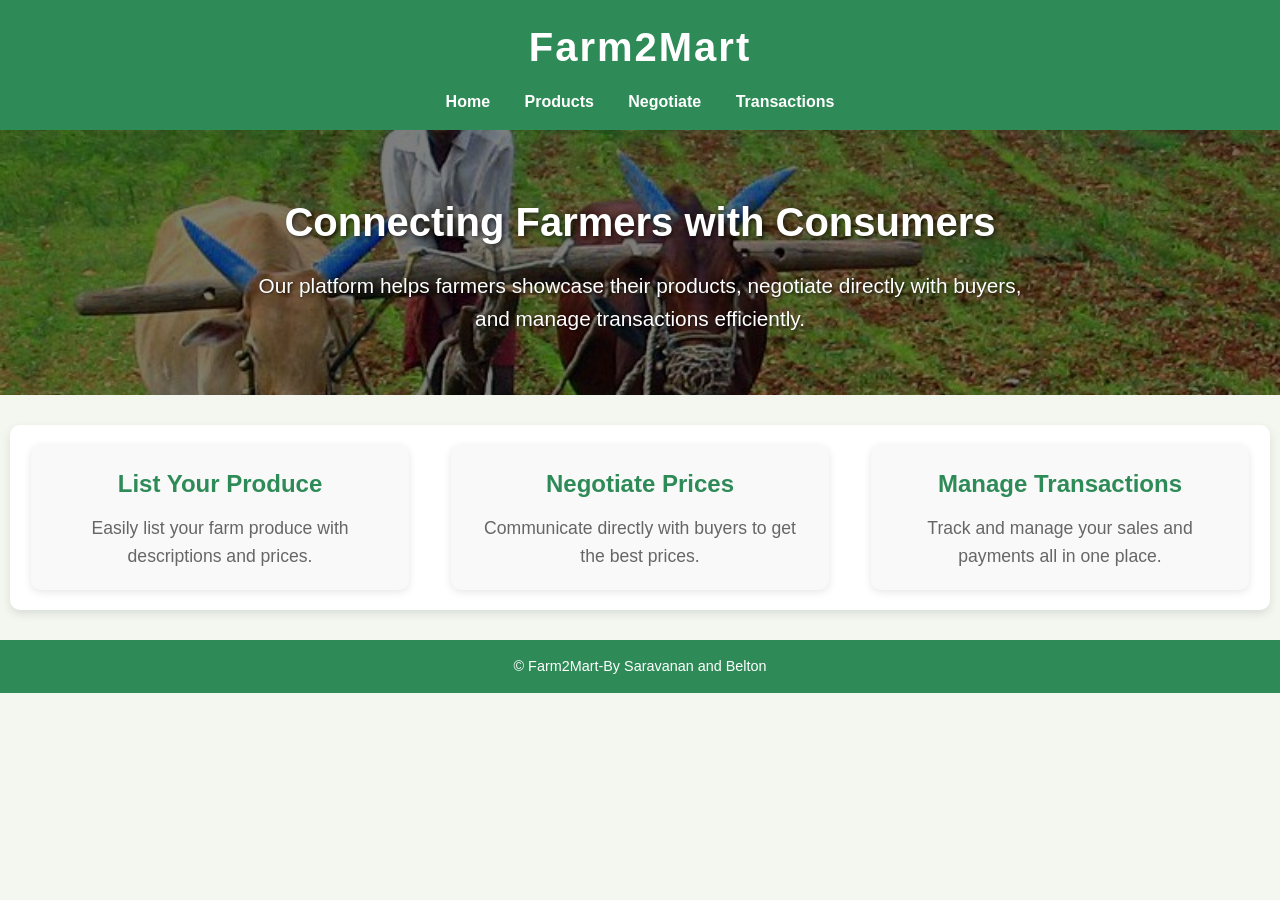
<file: index.html>
<!DOCTYPE html>
<html lang="en">
<head>
    <meta charset="UTF-8">
    <meta name="viewport" content="width=device-width, initial-scale=1.0">
    <title>Farm2Mart - Home</title>
    <link rel="stylesheet" href="style.css">
</head>
<body>
    <header>
        <h1>Farm2Mart</h1>
        <nav>
            <a href="index.html">Home</a>
            <a href="products.html">Products</a>
            <a href="negotiation.html">Negotiate</a>
            <a href="transactions.html">Transactions</a>
        </nav>
    </header>

    <section class="intro">
        <h2>Connecting Farmers with Consumers</h2>
        <p>Our platform helps farmers showcase their products, negotiate directly with buyers, and manage transactions efficiently.</p>
    </section>

    <section class="features">
        <div class="feature-box">
            <h3>List Your Produce</h3>
            <p>Easily list your farm produce with descriptions and prices.</p>
        </div>
        <div class="feature-box">
            <h3>Negotiate Prices</h3>
            <p>Communicate directly with buyers to get the best prices.</p>
        </div>
        <div class="feature-box">
            <h3>Manage Transactions</h3>
            <p>Track and manage your sales and payments all in one place.</p>
        </div>
    </section>

    <footer>
        <p>&copy; Farm2Mart-By Saravanan and Belton</p>
    </footer>
</body>
</html>
</file>
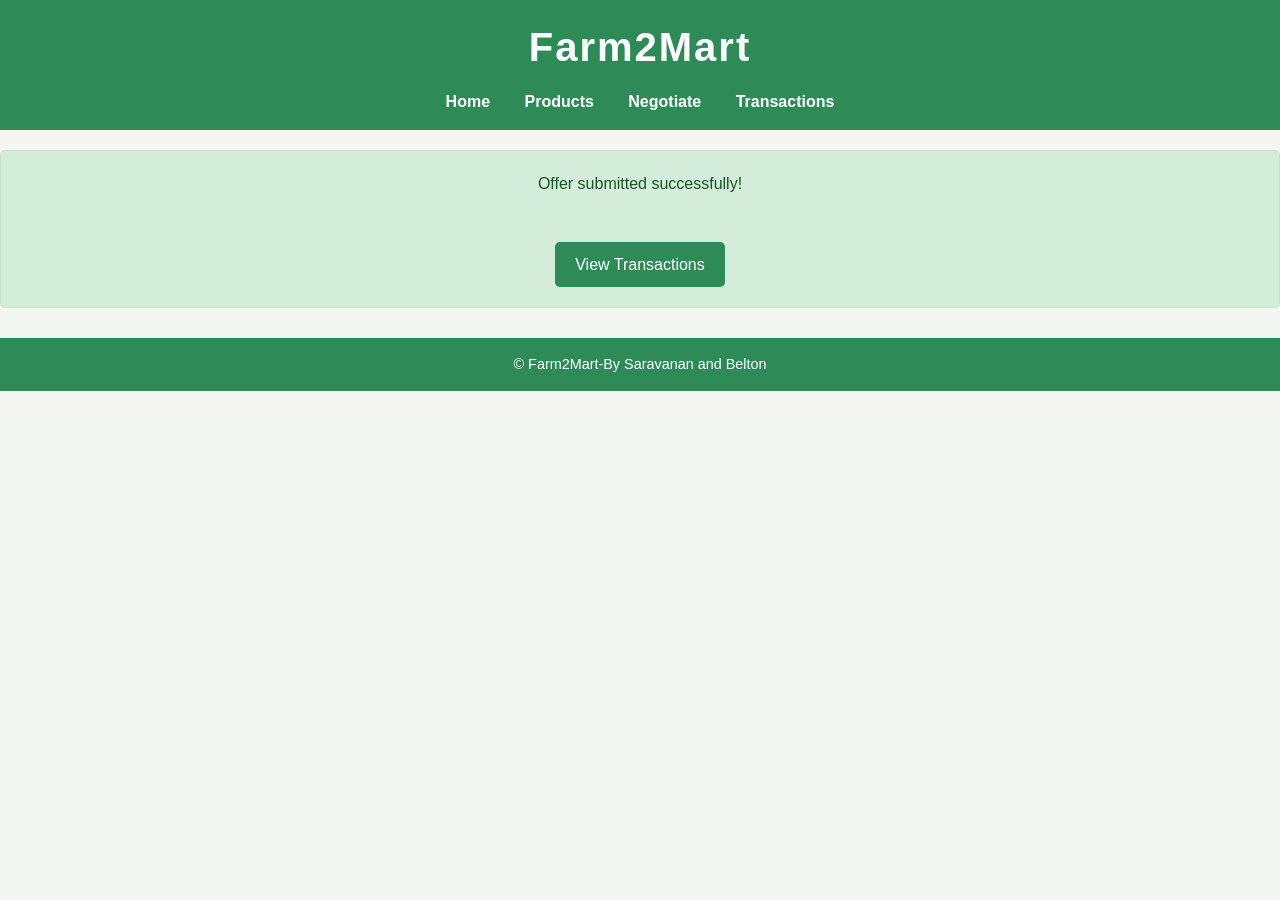
<file: confirmation.html>
<!DOCTYPE html>
<html lang="en">
<head>
    <meta charset="UTF-8">
    <meta name="viewport" content="width=device-width, initial-scale=1.0">
    <title>Farm2Mart- Confirmation</title>
    <link rel="stylesheet" href="style.css">
    <style>
        .confirmation-message {
            background-color: #d4edda;
            color: #155724;
            padding: 20px;
            border: 1px solid #c3e6cb;
            border-radius: 5px;
            text-align: center;
            margin-top: 20px;
        }
        .return-button {
            display: inline-block;
            margin-top: 20px;
            padding: 10px 20px;
            background-color: #2E8B57;
            color: white;
            text-decoration: none;
            border-radius: 5px;
        }
        .return-button:hover {
            background-color: #3CB371;
        }
    </style>
</head>
<body>
    <header>
        <h1>Farm2Mart</h1>
        <nav>
            <a href="index.html">Home</a>
            <a href="products.html">Products</a>
            <a href="negotiation.html">Negotiate</a>
            <a href="transactions.html">Transactions</a>
        </nav>
    </header>

    <section class="confirmation">
        <div class="confirmation-message">
            Offer submitted successfully!
            <br><br>
            <a href="transactions.html" class="return-button">View Transactions</a>
        </div>
    </section>

    <footer>
        <p>&copy; Farm2Mart-By Saravanan and Belton</p>
    </footer>
</body>
</html>
</file>
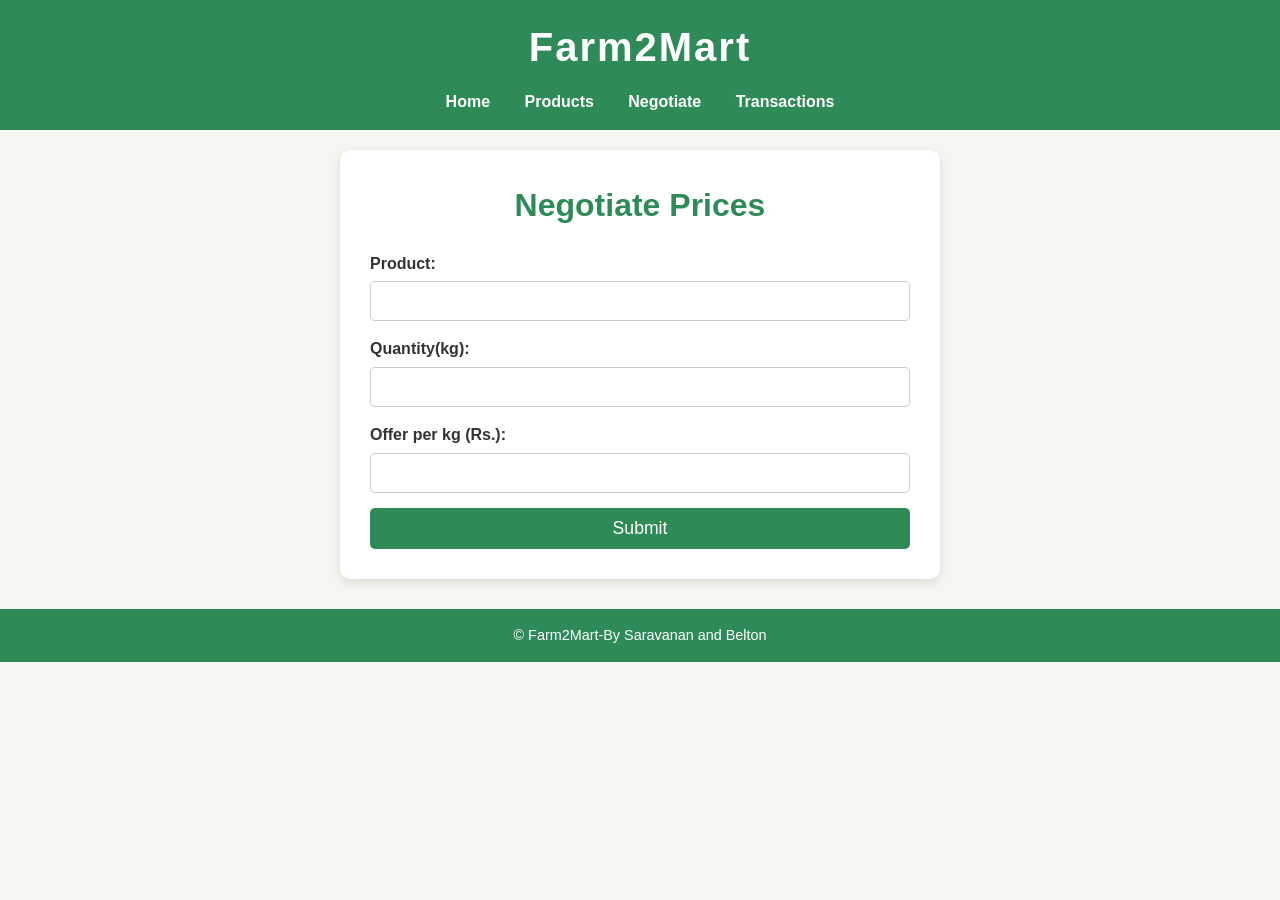
<file: negotiation.html>
<!DOCTYPE html>
<html lang="en">
<head>
    <meta charset="UTF-8">
    <meta name="viewport" content="width=device-width, initial-scale=1.0">
    <title>Farm2Mart - Negotiate</title>
    <link rel="stylesheet" href="style.css">
    <style>
        .negotiation-form input[type="number"]::-webkit-inner-spin-button,
        .negotiation-form input[type="number"]::-webkit-outer-spin-button {
            -webkit-appearance: none;
            margin: 0;
        }

        .negotiation-form input[type="number"] {
            -moz-appearance: textfield;
        }
    </style>
</head>
<body>
    <header>
        <h1>Farm2Mart</h1>
        <nav>
            <a href="index.html">Home</a>
            <a href="products.html">Products</a>
            <a href="negotiation.html">Negotiate</a>
            <a href="transactions.html">Transactions</a>
        </nav>
    </header>

    <section class="negotiation-form">
        <h2>Negotiate Prices</h2>
        <form id="negotiationForm" onsubmit="handleFormSubmit(event)">
            <label for="product">Product:</label>
            <input type="text" id="product" name="product" required>

            <label for="quantity">Quantity(kg):</label>
            <input type="number" id="quantity" name="quantity" required>

            <label for="price">Offer per kg (Rs.):</label>
            <input type="number" id="price" name="price" required>

            <button type="submit">Submit</button>
        </form>
    </section>

    <footer>
        <p>&copy; Farm2Mart-By Saravanan and Belton</p>
    </footer>

    <script>
        function handleFormSubmit(event) {
            event.preventDefault();

            const product = document.getElementById('product').value;
            const quantity = document.getElementById('quantity').value;
            const price = document.getElementById('price').value;

            let offers = JSON.parse(localStorage.getItem('offers')) || [];
            offers.push({ product, quantity, price });
            localStorage.setItem('offers', JSON.stringify(offers));

            window.location.href = 'confirmation.html';
        }
    </script>
</body>
</html>
</file>
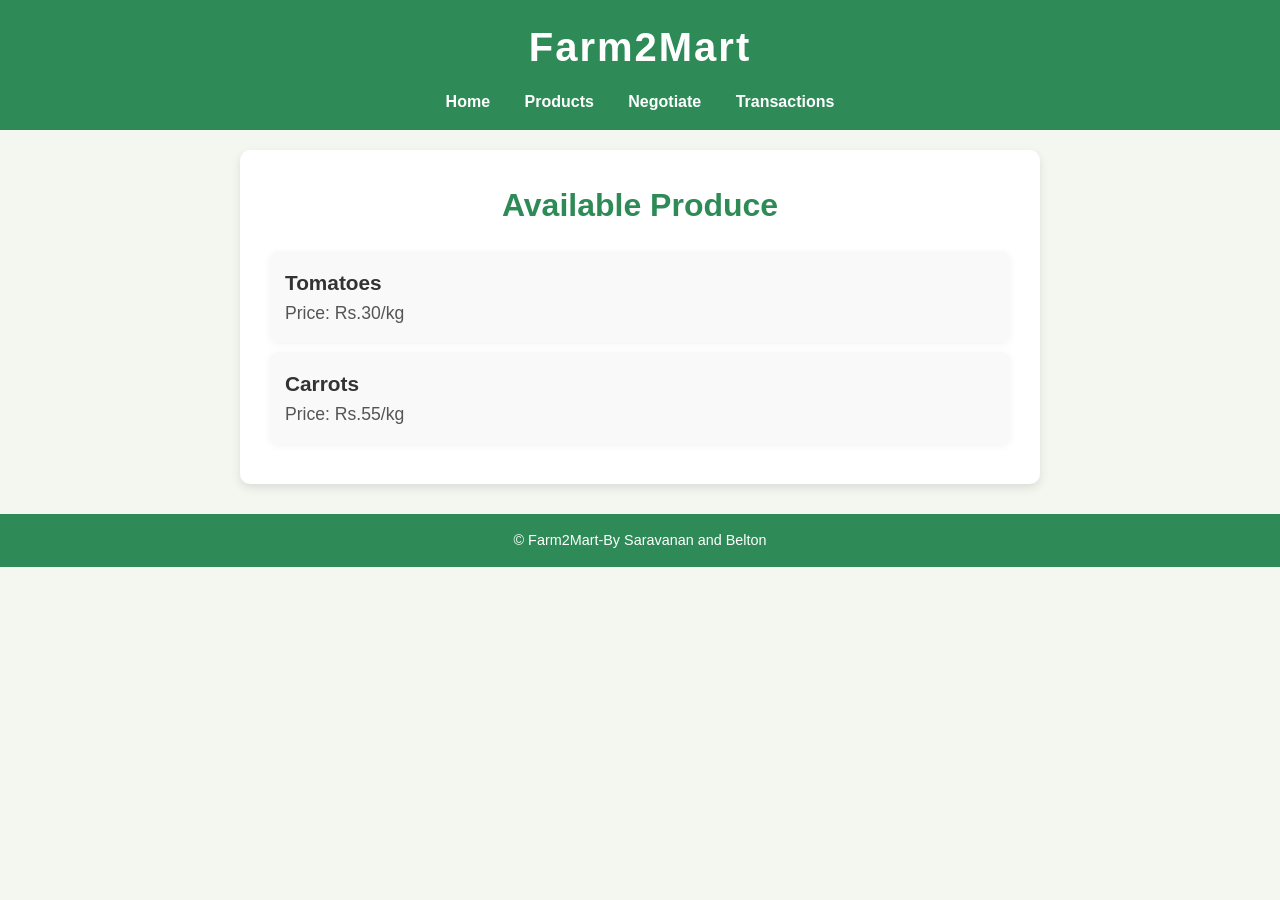
<file: products.html>
<!DOCTYPE html>
<html lang="en">
<head>
    <meta charset="UTF-8">
    <meta name="viewport" content="width=device-width, initial-scale=1.0">
    <title>Farm2Mart - Products</title>
    <link rel="stylesheet" href="style.css">
</head>
<body>
    <header>
        <h1>Farm2Mart</h1>
        <nav>
            <a href="index.html">Home</a>
            <a href="products.html">Products</a>
            <a href="negotiation.html">Negotiate</a>
            <a href="transactions.html">Transactions</a>
        </nav>
    </header>

    <section class="product-list">
        <h2>Available Produce</h2>
        <div class="product">
            <h3>Tomatoes</h3>
            <p> Price: Rs.30/kg</p>
        </div>
        <div class="product">
            <h3>Carrots</h3>
            <p> Price: Rs.55/kg</p>
        </div>
    </section>

    <footer>
        <p>&copy; Farm2Mart-By Saravanan and Belton</p>
    </footer>
</body>
</html>
</file>
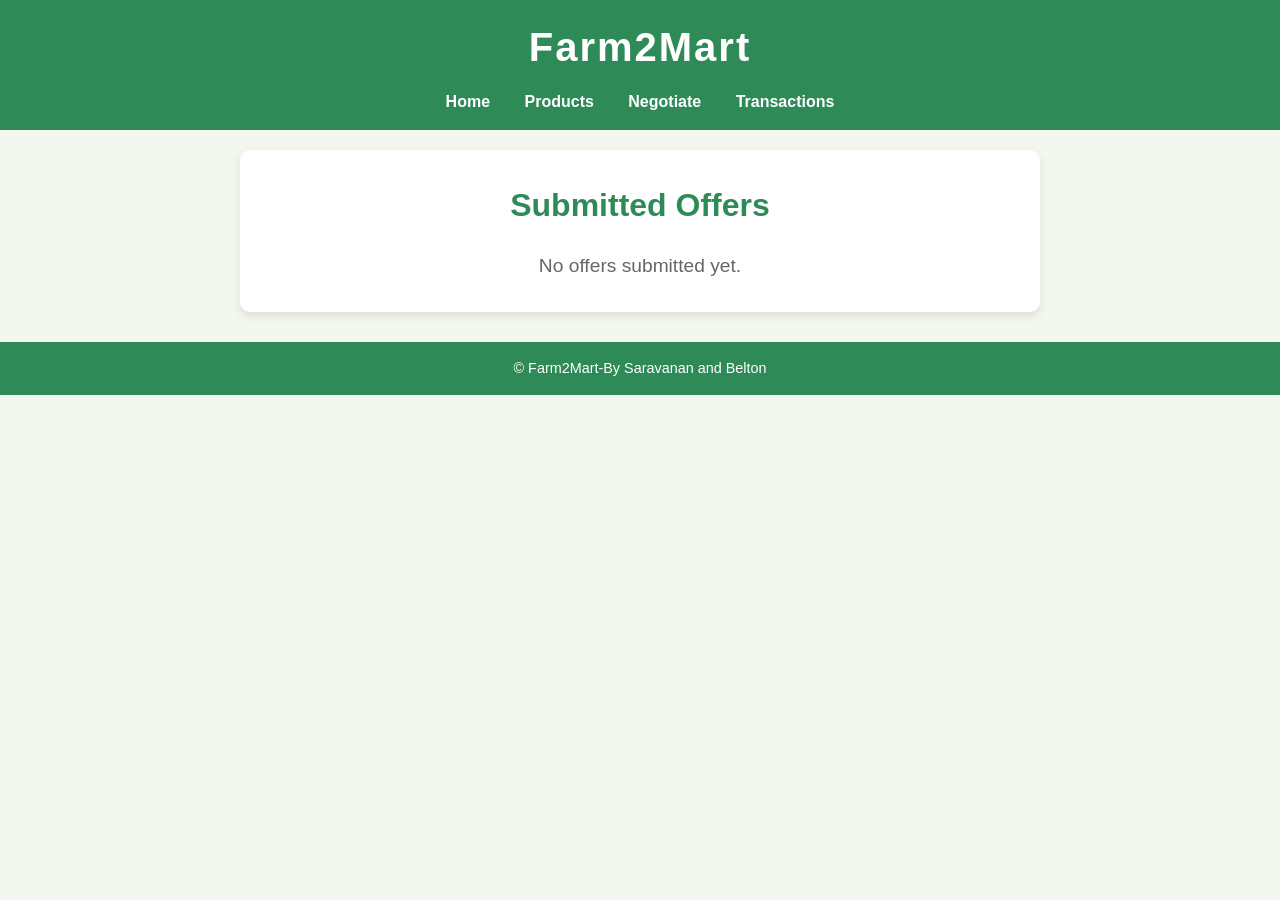
<file: transactions.html>
<!DOCTYPE html>
<html lang="en">
<head>
    <meta charset="UTF-8">
    <meta name="viewport" content="width=device-width, initial-scale=1.0">
    <title>Farm2Mart - Transactions</title>
    <link rel="stylesheet" href="style.css">
    <style>
        .transactions {
            padding: 30px;
            background-color: #fff;
            border-radius: 10px;
            box-shadow: 0 4px 10px rgba(0, 0, 0, 0.1);
            margin: 20px auto;
            max-width: 800px;
        }
        .transactions h2 {
            text-align: center;
            margin-bottom: 20px;
            font-size: 2em;
            color: #2E8B57;
        }
        .offer {
            background-color: #f9f9f9;
            padding: 15px;
            margin: 10px 0;
            border-radius: 8px;
            box-shadow: 0 2px 8px rgba(0, 0, 0, 0.05);
        }
        .offer h3 {
            font-size: 1.3em;
            color: #333;
        }
        .offer p {
            font-size: 1.1em;
            color: #555;
        }
    </style>
</head>
<body>
    <header>
        <h1>Farm2Mart</h1>
        <nav>
            <a href="index.html">Home</a>
            <a href="products.html">Products</a>
            <a href="negotiation.html">Negotiate</a>
            <a href="transactions.html">Transactions</a>
        </nav>
    </header>

    <section class="transactions">
        <h2>Submitted Offers</h2>
        <div id="offersList"></div>
    </section>

    <footer>
        <p>&copy; Farm2Mart-By Saravanan and Belton</p>
    </footer>

    <script>
        document.addEventListener('DOMContentLoaded', function() {
            const offers = JSON.parse(localStorage.getItem('offers')) || [];
            const offersList = document.getElementById('offersList');

            if (offers.length === 0) {
                offersList.innerHTML = '<p>No offers submitted yet.</p>';
            } else {
                offers.forEach(offer => {
                    const offerDiv = document.createElement('div');
                    offerDiv.className = 'offer';
                    offerDiv.innerHTML = `
                        <h3>Product: ${offer.product}</h3>
                        <p>Quantity: ${offer.quantity} kg</p>
                        <p>Price per kg: Rs.${offer.price}</p>
                    `;
                    offersList.appendChild(offerDiv);
                });
            }
        });
    </script>
</body>
</html>
</file>
<file: style.css>
* {
    margin: 0;
    padding: 0;
    box-sizing: border-box;
}

body {
    font-family: 'Segoe UI', Tahoma, Geneva, Verdana, sans-serif;
    line-height: 1.6;
    background-color: #f3f7f0;
    color: #333;
}

header {
    background-color: #2E8B57;
    color: white;
    padding: 15px 0;
    text-align: center;
}

header h1 {
    margin-bottom: 10px;
    font-size: 2.5em;
    letter-spacing: 2px;
}

nav a {
    margin: 0 15px;
    color: white;
    text-decoration: none;
    font-weight: bold;
}

nav a:hover {
    text-decoration: underline;
}

.intro {
    text-align: center;
    padding: 60px 20px;
    background-image: url('background.jpg');
    background-size: cover;
    background-position: center;
    color: white;
    position: relative;
    z-index: 1;
}

.intro::before {
    content: '';
    position: absolute;
    top: 0;
    left: 0;
    right: 0;
    bottom: 0;
    background-color: rgba(0, 0, 0, 0.5); 
    z-index: -1;
}

.intro h2 {
    font-size: 2.5em;
    margin-bottom: 15px;
    text-shadow: 2px 2px 4px rgba(0, 0, 0, 0.6); 
}

.intro p {
    font-size: 1.3em;
    max-width: 800px;
    margin: 0 auto;
    text-shadow: 1px 1px 3px rgba(0, 0, 0, 0.6); 
}

.features {
    display: flex;
    justify-content: space-around;
    margin: 30px 10px;
    padding: 20px 0;
    background-color: #fff;
    border-radius: 10px;
    box-shadow: 0 4px 10px rgba(0, 0, 0, 0.1);
}

.feature-box {
    background-color: #f9f9f9;
    padding: 20px;
    border-radius: 10px;
    box-shadow: 0 2px 8px rgba(0, 0, 0, 0.1);
    width: 30%;
    text-align: center;
}

.feature-box h3 {
    margin-bottom: 10px;
    font-size: 1.5em;
    color: #2E8B57;
}

.feature-box p {
    font-size: 1.1em;
    color: #666;
}


.product-list {
    padding: 30px;
    background-color: #fff;
    border-radius: 10px;
    box-shadow: 0 4px 10px rgba(0, 0, 0, 0.1);
    margin: 20px auto;
    max-width: 800px;
}

.product-list h2 {
    text-align: center;
    margin-bottom: 20px;
    font-size: 2em;
    color: #2E8B57;
}

.product {
    background-color: #f9f9f9;
    padding: 15px;
    margin: 10px 0;
    border-radius: 8px;
    box-shadow: 0 2px 8px rgba(0, 0, 0, 0.05);
}

.product h3 {
    font-size: 1.3em;
    color: #333;
}

.product p {
    font-size: 1.1em;
    color: #555;
}

.negotiation-form {
    padding: 30px;
    background-color: #fff;
    border-radius: 10px;
    box-shadow: 0 4px 10px rgba(0, 0, 0, 0.1);
    margin: 20px auto;
    max-width: 600px;
}

.negotiation-form h2 {
    text-align: center;
    margin-bottom: 20px;
    font-size: 2em;
    color: #2E8B57;
}

.negotiation-form form {
    display: flex;
    flex-direction: column;
}

.negotiation-form label {
    margin-bottom: 5px;
    font-weight: bold;
}

.negotiation-form input,
.negotiation-form textarea {
    padding: 10px;
    margin-bottom: 15px;
    border-radius: 5px;
    border: 1px solid #ccc;
    font-size: 1em;
}

.negotiation-form button {
    padding: 10px;
    background-color: #2E8B57;
    color: white;
    border: none;
    border-radius: 5px;
    cursor: pointer;
    font-size: 1.1em;
}

.negotiation-form button:hover {
    background-color: #3CB371;
}

.transactions {
    padding: 30px;
    background-color: #fff;
    border-radius: 10px;
    box-shadow: 0 4px 10px rgba(0, 0, 0, 0.1);
    margin: 20px auto;
    max-width: 800px;
}

.transactions h2 {
    text-align: center;
    margin-bottom: 20px;
    font-size: 2em;
    color: #2E8B57;
}

.transactions p {
    font-size: 1.2em;
    text-align: center;
    color: #666;
}

footer {
    background-color: #2E8B57;
    color: white;
    text-align: center;
    padding: 15px 0;
    margin-top: 30px;
}

footer p {
    font-size: 0.9em;
}
</file>
